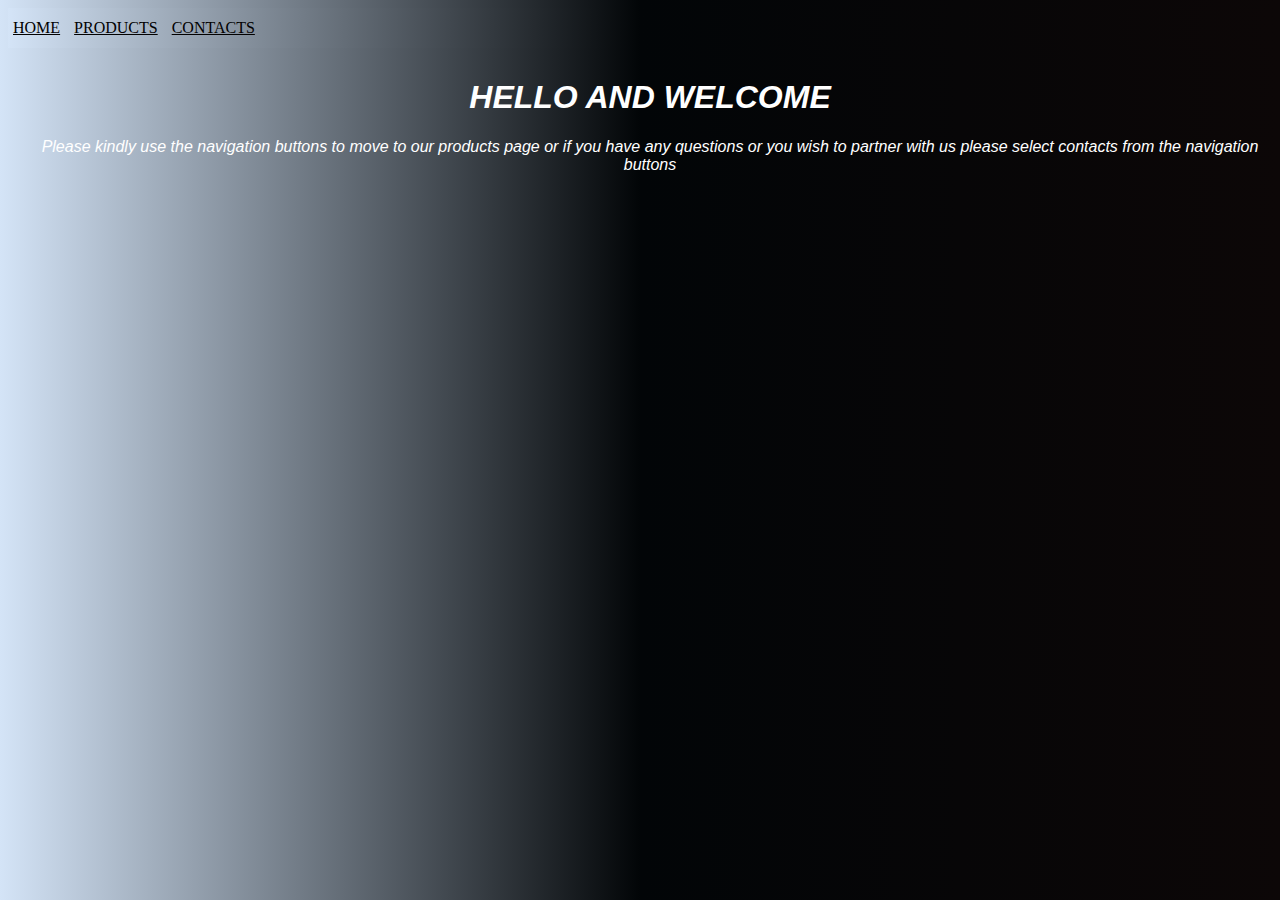
<file: index.html>
<!DOCTYPE html>
<html lang="en">
    <head>
        <title>DUMMY PAGE</title>
        <meta charset="UTF-8">
        <link rel="stylesheet" href="styles.css"> 
    </head>
    <body>
        <div class="head">
            <nav id="navbar">
                <a href="index.html">HOME</a>
                <a href="products page.html">PRODUCTS</a>    
                <a href="contact page.html">CONTACTS</a>    
            </nav>
        </div>
        <section id="intro">
            <div class="starting-page">
                <h1>HELLO AND WELCOME</h1>
                <p>Please kindly use the navigation buttons to move to our products page or if you have any questions or you wish to partner with us please select contacts from the navigation buttons</p>
                
            </div>
        </section>

    </body>
</html>
</file>
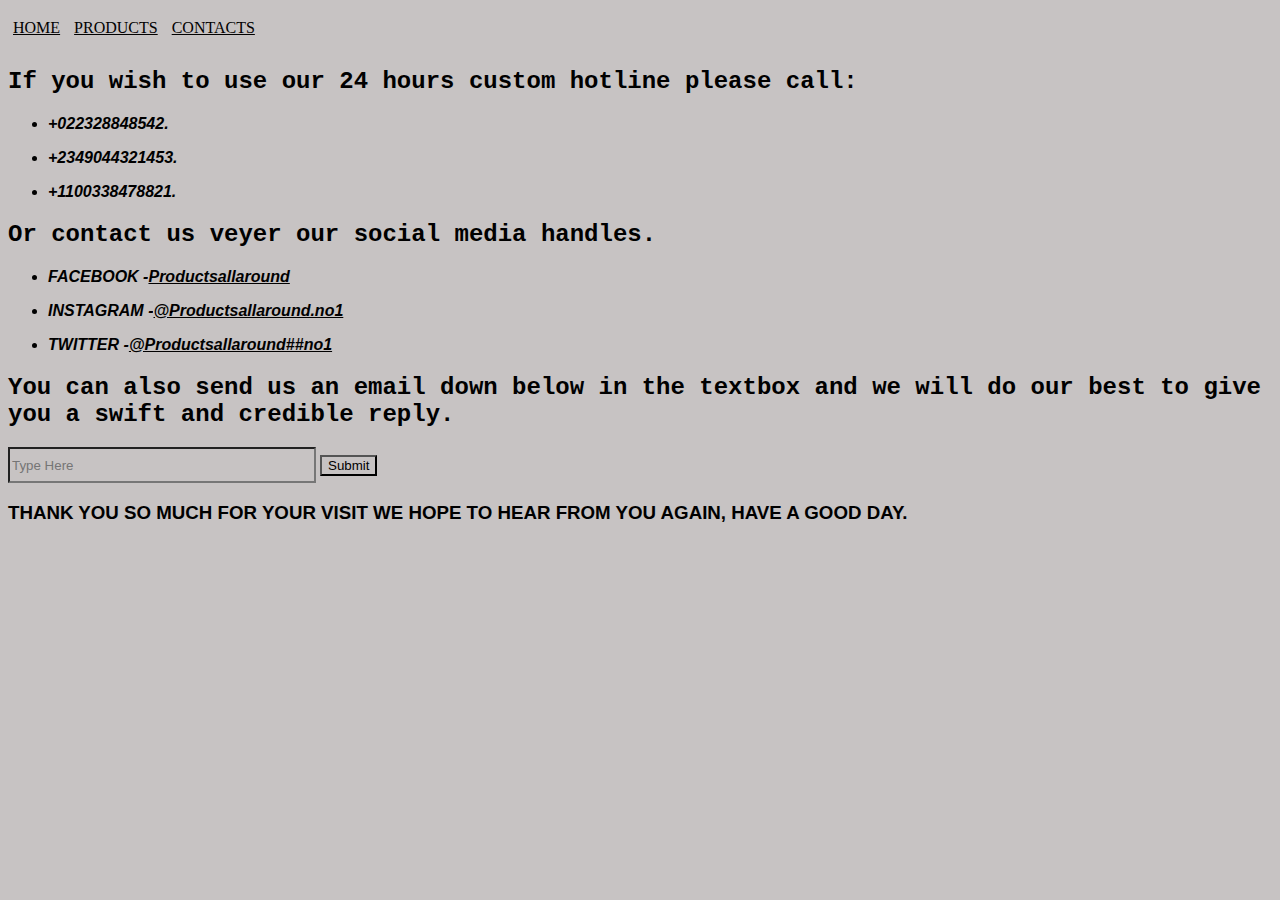
<file: contact page.html>
<!DOCTYPE html>
<html lang="en">
    <head>
        <title>CONTACTS</title>
        <meta charset="UTF-8">
        <link rel="stylesheet" href="stylesc.css">
    </head>
    <body>
        <div class="head">
            <nav id="navbar">    
                <a href="index.html">HOME</a>    
                <a href="products page.html">PRODUCTS</a>
                <a href="contact page.html">CONTACTS</a>
            </nav>
        </div>
        <div>
            <h2>If you wish to use our 24 hours custom hotline please call:</h2>
            <ul>
                <li>
                    <p>+022328848542.</p>
                </li>
                <li>
                    <p>+2349044321453.</p>
                </li>
                <li>
                    <p>+1100338478821.</p>
                </li>
            </ul>
            <h2>Or contact us veyer our social media handles.</h2>
            <ul>
                <li class="social">
                    <p>FACEBOOK - <a href="somewere">Productsallaround</a></p>
                </li>
                <li class="social">
                    <p>INSTAGRAM -  <a href="somewhere">@Productsallaround.no1</a></p>
                </li class="social">
                <li>
                    <p>TWITTER - <a href="someplace">@Productsallaround##no1</a></p>
                </li>
            </ul>
        </div>
        <div>
            <h2>You can also send us an email down below in the textbox and we will do our best to give you a swift and credible reply.</h2>
            <input type="text" placeholder="Type Here" id="text-box">
            <input type="submit" >
        </div>
        <div>
            <h3>THANK YOU SO MUCH FOR YOUR VISIT WE HOPE TO HEAR FROM YOU AGAIN, HAVE A GOOD DAY.</h3>
        </div>
    </body>
</html>
</file>
<file: styles.css>
body {
    background: linear-gradient(
        90deg,
        #d4e4f7,
        #020507,
        #0c0707
    );
}
h1, p {
    color: white;
    text-align: center; 
    font-family: Impact, Haettenschweiler, 'Arial Narrow Bold', sans-serif;
    font-style: italic; 
    border-top: 20%;
}
a {
    display: flex;
    margin: 0;
    padding: 0;
    color: rgb(2, 1, 1) ;
}
a:hover {
    background-color: crimson;
    border-radius: 0%;
    font-weight: bolder;
    color: gold;
    
}
nav a {
    display: inline-block;
    line-height: 40px;
    margin: 0 5px;
}
nav {
    width: 100%;
    height: 20%;
    background: linear-gradient(
        90deg,
        #d4e4f7,
        #020507,
        #0c0707
    );
    padding: 0;
    margin: 0;
}
.starting-page {
    height: 80%;
    width: 100%;
    padding: 10px;
}
</file>
<file: stylesc.css>
* {
    background-color: rgb(199, 195, 195);
}
h2 {
    font-family: 'Courier New', Courier, monospace;
}
h3 {
    font-family:'Gill Sans', 'Gill Sans MT', Calibri, 'Trebuchet MS', sans-serif;
}
p {
    font-family:'Gill Sans', 'Gill Sans MT', Calibri, 'Trebuchet MS', sans-serif;
    font-weight: bold;
    font-style: italic;
    display: flex;
}
#text-box {
    width: 300px;
    height: 30px;
}
a {
    display: flex;
    margin: 0;
    padding: 0;
    color: rgb(2, 1, 1) ;
}
a:hover {
    background-color: crimson;
    border-radius: 0%;
    font-weight: bolder;
    color: gold;
    
}
nav a {
    display: inline-block;
    line-height: 40px;
    margin: 0 5px;
}
nav {
    width: 100%;
    height: 20%;
    background-color: rgb(199, 195, 195); 
    padding: 0;
    margin: 0;
}
</file>
